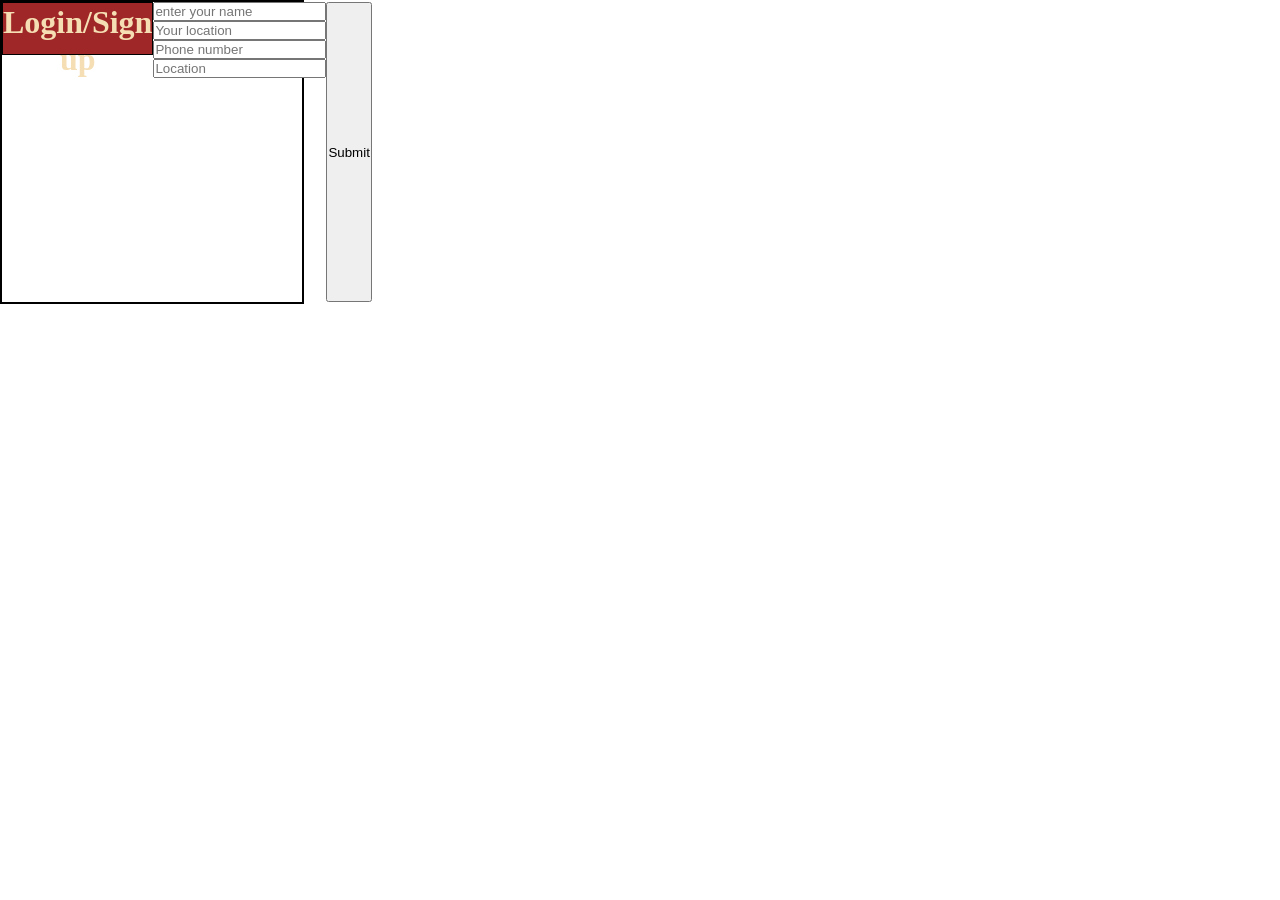
<file: login/signup.html>
<!DOCTYPE html>
<html lang="en">
<head>
    <meta charset="UTF-8">
    <meta name="viewport" content="width=device-width, initial-scale=1.0">
    <title>Login/sign up</title>
    <link rel="stylesheet" href="login.css">
</head>
<body>
    <div id = "div1">
        <div id="div2"><h1>Login/Sign up</h1></div>  
       <div id="div3">
         <input type="text" placeholder="enter your name">
        <input type="text" placeholder="Your location">
        <input type="number" placeholder="Phone number">
        <input type="text" placeholder="Location">
        </div>
        <button>Submit</button>
    </div>
</body>
</html>
</file>
<file: login/login.css>
* {
    margin: 0;
    padding: 0;
}
#div1{
    height: 300px;
    width: 300px;
    border: 2px solid black; 
    
    display: flex;
}
#div2{
    text-align: center;
    height: 50px;
    width: 300px;
    border: 1px solid black;
    padding-top: 1px;
    justify-content: center;
    align-items: center;
    align-content: center;
    background-color: rgb(159, 39, 39);
    color: wheat;
}
#div3{
    
}
</file>
